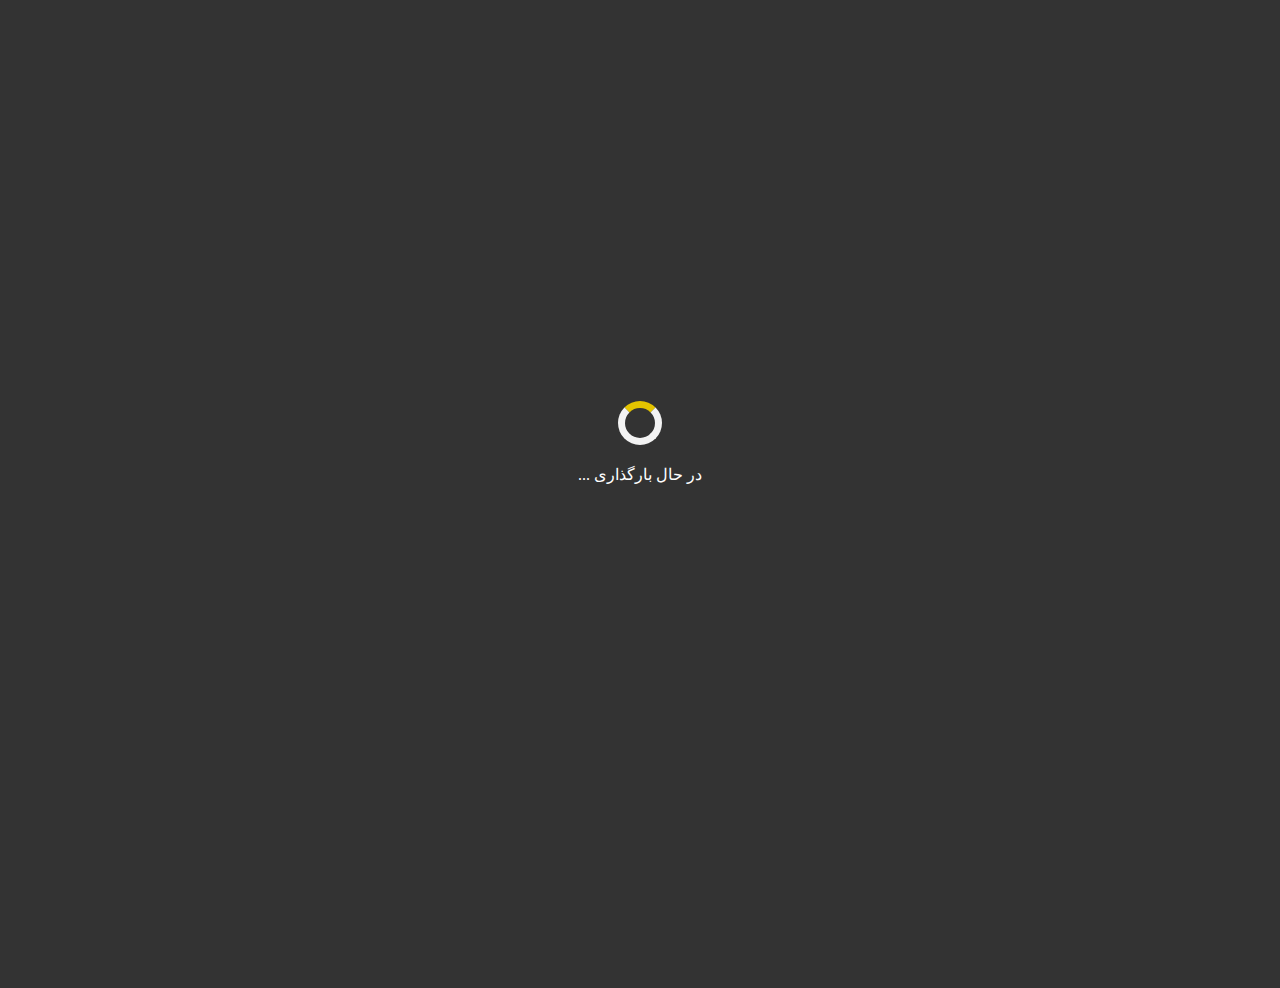
<file: index.html>
<!DOCTYPE html>
<html lang="en">
<head>
  <meta charset="UTF-8" />
  <meta name="viewport" content="width=device-width, initial-scale=1.0">
  <title>Javad Taghizadeh</title>
  <link rel="stylesheet" href="style/index.css">
  <link rel="stylesheet" href="font/Vazir.ttf">
  <link rel="stylesheet" href="font/IranNastaliq.ttf">
  <link rel="icon" href="img/logo-tow.png" size="1*1">
</head>
<body>
  <div id="loader">
    <div class="spinner"></div>
    <p class="p-load">در حال بارگذاری ...</p>
  </div>

  <div id="full-page">
    <div class="bg-line"></div>
    <div class="bg-line"></div>
    <div class="bg-line"></div>
    <div class="bg-line"></div>
    <div class="bg-line"></div>
    <div class="bg-line" style="width: 60px;"></div>
    <div class="bg-line" style="width: 40px;"></div>
    <div class="bg-line" style="width: 20px;"></div>
    <div class="bg-line" style="width: 60px;"></div>
    <div class="head">
      <div class="div-head"><img class="logo" src="img/icon-logo.png" alt="logo"></div>
      <div class="search-wrapper" id="searchWrapper">
        <div>
          <button class="search-icon" onclick="togglemenu()">
            <img id="menuIcon" src="img/icon/menu.png" alt="icon" class="icon-search icon-menu">
          </button>
        </div>
      </div>
    </div>
    <div>
      <div style="display: flex; margin-top: -20px;">
        <div class="text">
          <p class="p p-hi">سلام؛</p>
          <p class="p p-name"><span class="sp-nas">محمد جواد تقی زاده</span><span style="color: white;"> هستم</span></p>
          <p class="p p-tet">فعال در حوزه <span style="font-weight: bold;">گرافیک، تبلیغات ، برنامه نویسی وب و دیجیتال مارکتینگ</span> </p>
          <p class="p p-text">به وب‌سایت من خوش‌ آمدید!</p>
          <a class="a-text" href="about.html">درباره من</a>
          <!-- <div class="social-icons">
            <a class="a-social" href="https://www.instagram.com/javad_taghizadeh02?igsh=cTZ3NTd3aXg3NDB2"><img class="img-social" src="img/icon/instagram.png" alt="instagram"></a>
            <a class="a-social" href="https://t.me/Javad_taghizade02"><img class="img-social" src="img/icon/telegram_app.png" alt="telegram"></a>
            <a class="a-social" href="tel:09901762984"><img class="img-social" src="img/icon/phone.png" alt="phone"></a>
          </div> -->
          <div class="div-a">
            <a class="a-li" href="#">نمونه‌کارها و پروژه ها</a>
            <a class="a-li" href="#">مقالات</a>
          </div>
        </div>
        
        <div class="div-img">
          <img style="width: 300px;" class="img-text" src="img/logo-png-tow.png" alt="">
        </div>
        <div class="div-imgt des">
          <img style="width: 200px;" class="img-text" src="img/logo-png.png" alt="">
        </div>
        <div class="social-icons">
          <div style="margin-bottom: 3px;"><a title="Instagram" class="a-social" href="https://www.instagram.com/javad_taghizadeh02?igsh=cTZ3NTd3aXg3NDB2"><img style="width: 22px;" class="img-social" src="img/icon/instagram_copy.png" alt="instagram"></a></div>
          <div style="margin-bottom: 3px;"><a title="Telegram" class="a-social" href="https://t.me/Javad_taghizade02"><img class="img-social" src="img/icon/telegram_app_copy.png" alt="telegram"></a></div>
          <div><a title="Phone" class="a-social" href="tel:09901762984"><img class="img-social" src="img/icon/phone_copy.png" alt="phone"></a></div>
          </div>
      </div>
    </div>

    <div id="menu" class="full-menu">
      <button class="close-btn" onclick="togglemenu()"><img style="height: auto; width: 40px;" src="img/icon/cancel.png" alt="icon" class="icon-search"></button>
      <a class="a-menu" href="index.html">خانه</a>
      <a class="a-menu" href="about.html">درباره من</a>
      <a class="a-menu" href="#">نمونه‌کارها</a>
      <a class="a-menu" href="#">تماس با من</a>
    </div>

    <script>
document.addEventListener("DOMContentLoaded", function() {

    setTimeout(function() {
        document.getElementById('loader').classList.add('hide');
        document.getElementById('full-page').classList.add('show');
    }, 3000); 
});

      function toggleSearch() {
        document.getElementById('searchWrapper').classList.toggle('active');
        document.getElementById('searchInput').focus();
      }

      function togglemenu() {
        var menu = document.getElementById('menu');
        var icon = document.getElementById('menuIcon');
        menu.classList.toggle('active');

        if (menu.classList.contains('active')) {
          icon.style.visibility = 'hidden';
        } else {
          icon.style.visibility = 'visible';
        }
      }
    </script>
</body>
</html>
</file>
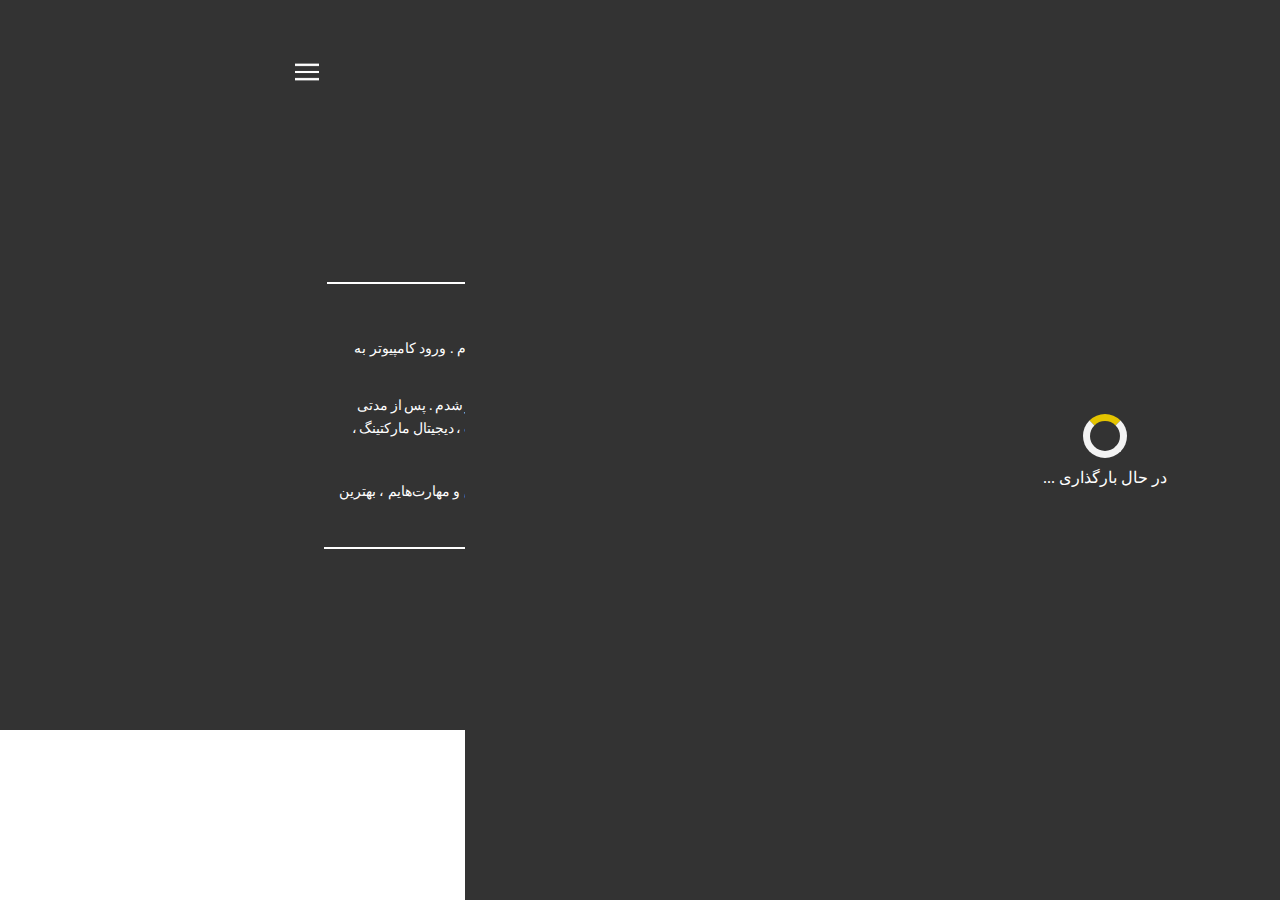
<file: about.html>
<!DOCTYPE html>
<html lang="en">
<head>
    <meta charset="UTF-8">
    <meta name="viewport" content="width=device-width, initial-scale=1.0">
    <title>درباره محمد جواد تقی زاده | Javad Taghizadeh</title>
    <link rel="font" href="font/Vazir.ttf">
     <link rel="font" href="font/IranNastaliq.ttf">
    <link rel="icon" href="img/logo-tow.png" size="1*1">
    <link rel="stylesheet" href="style/about.css">
</head>
<body dir="rtl">
    <div id="loader">
    <div class="spinner"></div>
    <p class="p-load">در حال بارگذاری ...</p>
  </div>
  <div class="div-laptop">
 <div class="div-one">
        <h1>درباره من</h1>
        <div style="padding: 80px; margin-top: -100px;">
        <li class="li-one">طراح گرافیک، مدیر خلافیت و نوآوری</li>
        <li class="li-one">دیجیتال مارکتر</li>
        <li class="li-one">مدرس دوره های برنامه نویسی وب</li>
        <li class="li-one">بیش از 5 سال سابقه فعالیت در حوزه‌های مرتبط</li>
        <li class="li-one">انجام پروژه تبلیغاتی، فرهنگی و هنری موسسات دولتی و غیر دولتی</li>
        <div style="margin-top: 60px; display: flex; align-items: center;">
            <a style="width: 83px; margin-left: 10px;" class="a-li" href="#">نمونه کارها و پروژه ها</a>
            <a class="a-li" href="#">مقالات</a>
        </div>
        <div class="social-icons" style="margin-top: 30px;">
  <a class="a-social" href="https://www.instagram.com/javad_taghizadeh02?igsh=cTZ3NTd3aXg3NDB2"><img class="img-social" src="img/icon/instagram-black.png" alt="instagram"></a>
  <a class="a-social" href="https://t.me/Javad_taghizade02"><img class="img-social" src="img/icon/telegram_b;ack.png" alt="telegram"></a>
  <a class="a-social" href="tel:09901762984"><img class="img-social" src="img/icon/phone-black.png" alt="phone"></a>
</div>
        </div>
    </div>
    <div class="div-tow">
        <div style="display: block; margin-right: 1000px; margin-top: 60px;">
          <button class="search-icon" onclick="togglemenu()">
            <img id="menuIcon" src="img/icon/menu.png" alt="icon" class="icon-search icon-menu">
          </button>
        </div>
        <img style="height: auto; width: 150px; margin-right: -75px; margin-top: 400px;" src="img/logo-png.png" alt="png">

        <div style="margin-right: 100px; margin-top: -620px; display: flex; padding-bottom: 30px; border-bottom: 2px solid white; width: 892px;">
            
            <div style="border-left: 2px solid white; padding-left: 100px; width: 350px;">
                <h3 style="color: #e4c400; margin-bottom: 4px;">مهارت ها</h3>
                <li class="li-tow"><p style="color: white;">طراح گرافیک و متخصص <span style="color: #e4c400;">تبلیغات</span></p></li>
                <li class="li-tow"><span style="color: white;">برنامه‌نویس وب و متخصص <span style="color: #e4c400;">سئو</span></span></li>
                <li class="li-tow"><span style="color: white;">کارشناس <span style="color: #e4c400;">دیجیتال مارکتینگ</span></span></li>
                <li class="li-tow"><span style="color: white;">مشاور کسب و کارهای آنلاین</span></li>
            </div>

            <div style="padding-right: 100px; padding-left: 100px;">
                <h3 class="select" style="color: #e4c400; margin-bottom: 4px;">سوابق فعالیت</h3>
                <p class="select" style="padding-left: 80px; color: white; font-weight: 400; font-size: 13px;">همکاری و ارائه خدمات به سازمان‌ها، شرکت‌های دولتی و خصوصی در زمینه‌های مختلف <span style="color: #e4c400;">طراحی گرافیک</span> ، تبلیغات ، دیجیتال مارکتینگ و طراحی وب‌سایت.</p>
            </div>
        </div>
        <div style="margin-right: 90px; margin-left: 200px; margin-top: 30px; border-bottom: 2px solid white; width: 905px; padding-bottom: 30px;">
            <h3 class="select" style="color: #e4c400; margin-bottom: 4px;">با من بیشتر آشنا شوید</h3>
            <p class="select" style="color: white; font-size: 14px; "><span style="color: #e4c400;">من محمد جواد تقی زاده هستم</span>، متولد یزد . از کودکی به یادگیری، خلاقیت و طراحی علاقه‌مند بودم و این مسیر را تا به امروز ادامه داده‌ام . ورود کامپیوتر به زندگی من نقطه‌ی عطفی بود که باعث شد به گرافیک، انیمیشن‌سازی و فناوری‌های دیجیتال علاقه‌مند شوم.</p>
            <p class="select" style="color: white; font-size: 14px; margin-top: 20px; line-height: 23px; word-spacing: -1px;">تحصیلاتم را در رشته‌ی کامپیوتر در هنرستان و دانشگاه ادامه دادم و همزمان با اتمام دوران کارآموزی ، به‌واسطه‌ی مهارت‌هایم وارد بازار کار شدم . پس از مدتی فعالیت در صنعت گرافیک و تبلیغات ، به‌صورت فریلنسری و سپس با راه‌اندازی کسب‌وکارهای شخصی ، در حوزه‌های طراحی گرافیک ، چاپ ، دیجیتال مارکتینگ ، تولید محتوا ، سئو و برنامه‌نویسی فعالیت کردم.</p>
            <p class="select" style="color: white; font-size: 14px;margin-top: 20px;">در طول این سال‌ها با انجام پروژه‌های مختلف، تجربه‌ی همکاری با مشتریان متنوعی را داشته‌ام و همواره تلاش کرده‌ام تا با تکیه بر دانش و مهارت‌هایم ، بهترین نتایج را ارائه دهم..</p>
        </div>
    </div>

     <div id="menu" class="full-menu">
    <button class="close-btn" onclick="togglemenu()"><img style="height: auto; width: 40px;" src="img/icon/cancel.png" alt="icon" class="icon-search"></button>
    <a class="a-menu" href="index.html">خانه</a>
    <a class="a-menu" href="about.html">درباره من</a>
    <a class="a-menu" href="#">نمونه‌کارها</a>
    <a class="a-menu" href="#">تماس با من</a>
  </div>
  </div>


  <div class="div-mobile">
    <div class="menu-mobile">
          <button class="search-icon" onclick="togglemeno()">
            <img id="menuIcoon" src="img/icon/menu.png" alt="icon" class=" icon-search icon-menu">
          </button>
        </div>
    <div class="d-one">
        
        <div style="display: flex; align-items: center; justify-content: center;">
             <img class="img-text-mobile" src="img/Layer.png" alt="">
            <img class="img-mobile" src="img/logo-png.png" alt="">
        </div>
    </div>

    <div class="d-tow">
        <h1 class="h1-mobile">درباره من</h1>
        <div style="padding: 80px; margin-top: -100px;">
        <li class="li-one">طراح گرافیک، مدیر خلافیت و نوآوری</li>
        <li class="li-one">دیجیتال مارکتر</li>
        <li class="li-one">مدرس دوره های برنامه نویسی وب</li>
        <li class="li-one">بیش از 5 سال سابقه فعالیت در حوزه‌های مرتبط</li>
        <li class="li-one">انجام پروژه تبلیغاتی، فرهنگی و هنری موسسات دولتی و غیر دولتی</li>
        <div style="margin-top: 20px; display: flex; align-items: center;">
            <a style="width: 83px; margin-left: 10px;" class="a-li" href="#">نمونه کارها و پروژه ها</a>
            <a class="a-li" href="#">مقالات</a>
        </div>
        <div class="social-icons" style="margin-top: 30px;">
  <a class="a-social" href="https://www.instagram.com/javad_taghizadeh02?igsh=cTZ3NTd3aXg3NDB2"><img class="img-social" src="img/icon/instagram.png" alt="instagram"></a>
  <a class="a-social" href="https://t.me/Javad_taghizade02"><img class="img-social" src="img/icon/telegram_app.png" alt="telegram"></a>
  <a class="a-social" href="tel:09901762984"><img class="img-social" src="img/icon/phone.png" alt="phone"></a>
</div>
        </div>
    </div>

<div id="meno" class="full-menu">
    <button class="close-btn" onclick="togglemeno()"><img style="height: auto; width: 40px;" src="img/icon/cancel.png" alt="icon" class="icon-search"></button>
    <a class="a-menu" href="index.html">خانه</a>
    <a class="a-menu" href="about.html">درباره من</a>
    <a class="a-menu" href="#">نمونه‌کارها</a>
    <a class="a-menu" href="#">تماس با من</a>
  </div>
  <script>
    function togglemeno() {
      var menu = document.getElementById('meno');
      var icon = document.getElementById('menuIcoon');
      menu.classList.toggle('active');

      if (menu.classList.contains('active')) {
        icon.style.visibility = 'hidden';
      } else {
        icon.style.visibility = 'visible';
      }
    }
  </script>
  </div>
   

  <script>
    document.addEventListener("DOMContentLoaded", function() {
    setTimeout(function() {
        document.getElementById('loader').classList.add('hide');
        document.getElementById('full-page').classList.add('show');
    }, 3000);
});

    function togglemenu() {
      var menu = document.getElementById('menu');
      var icon = document.getElementById('menuIcon');
      menu.classList.toggle('active');

      if (menu.classList.contains('active')) {
        icon.style.visibility = 'hidden';
      } else {
        icon.style.visibility = 'visible';
      }
    }
  </script>
</body>
</html>
</file>
<file: style/index.css>
@import url('../font/Vazir.ttf');
@import url('../font/IranNastaliq.ttf');
#loader {
    position: fixed;
    top: 0;
    left: 0;
    width: 100%;
    height: 100%;
    background-color: #333;
    z-index: 9999;
    display: flex;
    flex-direction: column;
    justify-content: center;
    align-items: center;
    transition: opacity 0.5s, transform 0.5s; 
}

.spinner {
    border: 7px solid #f3f3f3;
    border-top: 7px solid #e4c400;
    border-radius: 50%;
    width: 30px;
    height: 30px;
    animation: spin 2s linear infinite;
}

@keyframes spin {
    0% { transform: rotate(0deg); }
    100% { transform: rotate(360deg); }
}

#loader .p-load {
    margin-top: 20px;
    color: #fff; 
}
#loader.hide {
    opacity: 0;
    transform: translateY(-100%); 
}
#full-page {
    display: none;
}
#full-page.show {
    display: block;
}
* {
    font-family: 'vazir';   
    
}

body {
  direction: rtl;
  color: #e4c400;
  background-color: #333;
  position: relative;
  overflow: hidden; 
}
.bg-line {
  position: absolute;
  background-color: #e4c400;
  height: 2px;
  width: 80px;
  opacity: 0.8;
}
.bg-line:nth-child(1) {
  top: 20%;
  left: 60%;
  transform: rotate(-60deg);
}
.bg-line:nth-child(2) {
  top: 50%;
  left: 30%;
  transform: rotate(-60deg);
}
.bg-line:nth-child(3) {
  top: 10%;
  left: 45%;
  transform: rotate(-60deg);
}
.bg-line:nth-child(4) {
  top: 40%;
  left: 45%;
  transform: rotate(-60deg);
}
.bg-line:nth-child(5) {
  top: 60%;
  left: 45%;
  transform: rotate(-60deg);
}
.bg-line:nth-child(6) {
  top: 51%;
  left: 60%;
  transform: rotate(-60deg);
}
.bg-line:nth-child(7) {
  top: 20%;
  left: 30%;
  transform: rotate(-60deg);
}
.bg-line:nth-child(8) {
  top: 60%;
  left: 20%;
  transform: rotate(-60deg);
}
.bg-line:nth-child(9) {
  top: 40%;
  left: 17%;
  transform: rotate(-60deg);
}
#full-page {
  height: 100vh;
  overflow: hidden;
  background-color: #333;
  display: block;
  margin-right: 150px;
  margin-left: 150px;
  margin-top: 80px;
}
.logo {
    height: auto;
    width: 50px;
    margin-top: 7px;
}
.head {
  padding: 10px;
  border-radius: 15px;
    margin-top: 5px;
    display: flex;
    align-items: center;
    background: #434343;
}
.text {
    margin-top: 6vw;
    border-right: 2px solid #e4c400;
    padding-right: 20px;
}
.search-wrapper {
    display: flex;
  }

  .search-input {
    width: 0;
    opacity: 0;
    transition: width 0.3s ease, opacity 0.3s ease;
    padding: 8px;
    border: none;
    border-radius: 5px;
    background: transparent;
    color: #eee;
  }
  .search-input:focus {
  outline: none;
  border: none;
  box-shadow: none;
}
  .search-wrapper.active .search-input {
    width: 100px;
    opacity: 1;
  }

  .search-icon {
    cursor: pointer;
    font-size: 20px;
    background: none;
    border: none;
  }

  .icon-search {
    height: auto;
    width: 25px;
    margin-top: 8px;
  }
.p {
    font-size: 14px;
    color: white;
    font-weight: 330;
    margin-bottom: -30px;
}
.p-name {
    color: #e4c400;
    font-family: 'vazir';
    font-size: 25px;
    font-weight: bold;
}
.p-tet {
  margin-top: 10px;
    font-size: 13px;
    font-weight: 400;
}
.p-text {
    margin-top: 35px;
    font-size: 13px;
    font-weight: 400;
    margin-bottom: 5px;
}
.a-text {
    text-decoration: none;
    color: #333;
    background-color: #e4c400;
    padding: 5px;
    font-size: 10px;
     padding-right: 10px;
  padding-left: 10px;
    border-radius: 30px;
    transition: 0.5s;
}
.a-text:hover {
    background-color: white;
}
.p::selection {
  background: #e4c400;
  color: #333;
}
.div-img {
  position: relative;
  display: inline-block;
  margin-right: 300px;
  overflow: hidden;
  border-radius: 150px;
}
.div-imgt {
  position: relative;
  display: inline-block;
  margin-right: 300px;
  margin-top: -30px;
  overflow: hidden;
  border-radius: 150px;
}
.des {
  display: none;
}

.div-img::before {
  content: "";
  position: absolute;
  bottom: 0;
  left: 0;
  width: 100%;
  height: 0%; 
  background-color: #e4c400;
  z-index: 1;
  transition: height 0.4s ease;
  border-radius: 815px; 
}
.div-img .img-text, .text-img {
  position: relative;
  width: 230px;
  height: auto;
  z-index: 2;
}
.img-text {
  padding-left: 30px;
  padding-right: 20px;
  padding-top: 20px;
  padding-bottom: 80px;
  height: auto;
}
.div-img:hover::before {
  height: 100%;
}
.sp-nas {
  font-family: 'IranNastaliq';
  font-size: 35px;
}
.full-menu {
      position: fixed;
      top: -100%;
      left: 0;
      width: 100%;
      height: 100%;
      background-color: #e4c400;
      z-index: 9999;
      display: flex;
      justify-content: center;
      align-items: center;
      flex-direction: column;
      transition: top 0.5s ease;
    }
    .full-menu.active {
      top: 0;
    }
    .full-menu .a-menu {
      font-size: 20px;
      color: black;
      text-decoration: none;
      margin: 15px;
      font-family: 'Vazir';
      font-weight: 600;
      transition: 0.3s;
    }
    .a-menu:hover {
      color: white;
    }
    /* دکمه بستن */
    .close-btn {
      position: absolute;
      top: 115px;
      left: 186px;
      background: none;
      border: none;
      
      cursor: pointer;
      color: black;
    }
    .icon-menu {
      width: 24px;
      height: 24px;
    }


    /* .social-icons {
  display: flex;
  gap: 10px;
}

.social-icons .a-social {
  display: inline-flex;
  justify-content: center;
  align-items: center;
  width: 30px; 
  height: 30px;
  border: 2px solid #e4c400;
  border-radius: 50%;
  transition: all 0.3s ease;
  box-shadow: 0 2px 5px rgba(0,0,0,0.2);
}

.social-icons .a-social .img-social {
  width: 20px;
  height: auto;
} */


 /* آیکون های جدید بدون پس زمینه */
/* آیکون های قبلی هم غیر فعال شده و بالاست  */


.social-icons {
  margin-top: 350px;
  margin-right: 130px;
}

.social-icons .a-social {
  display: inline-flex;
  justify-content: center;
  align-items: center;
  width: 20px; 
  height: 20px;
  border-radius: 50%;
  transition: all 0.3s ease;
  box-shadow: 0 2px 5px rgba(0,0,0,0.2);
}

.social-icons .a-social .img-social {
  width: 19px;
  height: auto;
}

/* end icon */

.div-head {
  margin-left: 1100px;
}

.a-li {
    text-decoration: none;
    background: #444;
    color: #bbb;
    font-size: 10px;
    padding: 7px;
  border-radius: 18px;
  padding-right: 20px;
  padding-left: 20px;
  transition: 0.3s;
}
.a-li:hover {
    background: #e4c400;
    color: #333333;
}
.div-a {
  margin-top: 100px;
}

@media (max-width: 768px) {
  .div-head {
    margin-left: 0;
  }
  body {
    position: absolute;
  }
  #full-page {
    margin: 0;
    height: 730px;
  }
  .bg-line {
    display: none;
  }
  .search-wrapper {
    margin-right: 261px;
  }
  .close-btn {
    top: 35px;
  left: 26px;
  }
  .des {
    display: inline-block;
    margin: 0;
  margin-right: -735px;
  margin-top: 240px;
  }
  .text {
    margin-top: 38vw;
  }
  .full-menu .a-menu {
    font-size: 15px;
  }
  .img-text {
    padding-top: 40px;
    padding-right: 0;
    padding-left: 0;
    padding-bottom: 0;
    margin-bottom: 50px;
  }
  .logo-menu {
    height: auto;
    width: 100px;
  }
  .p-name {
    font-size: 12px;
  }
  .sp-nas {
    font-size: 25px;
  }
  .p-tet {
    font-size: 11px;
  }
  .p-text {
    font-size: 11px;
  }
  .social-icons {
    margin-right: -20px;
    margin-top: 315px;
    margin-left: 10px;
  }
  .div-a {
  margin-top: 50px;
}
}
</file>
<file: style/about.css>
#loader {
    position: fixed;
    top: 0;
    left: 0;
    width: 100%;
    height: 100%;
    background-color: #333;
    z-index: 9999;
    display: flex;
    flex-direction: column;
    justify-content: center;
    align-items: center;
    transition: opacity 0.5s, transform 0.5s; 
}

.spinner {
    border: 7px solid #f3f3f3;
    border-top: 7px solid #e4c400;
    border-radius: 50%;
    width: 30px;
    height: 30px;
    animation: spin 2s linear infinite;
}

@keyframes spin {
    0% { transform: rotate(0deg); }
    100% { transform: rotate(360deg); }
}

#loader .p-load {
    margin-top: 10px;
    color: #fff; 
}
#loader.hide {
    opacity: 0;
    transform: translateY(-100%); 
}
#full-page {
    display: none;
}
#full-page.show {
    display: block;
}

* {
    font-family: 'vazir';
    padding: 0;
    margin: 0;
}
body {
    display: flex;
}
.div-one {
    background-color: #e4c400;
    height: 688px;
    width: 510px;
    padding: 20px;
}
h1 {
    color: #333333;
    padding: 60px;
    
}
.div-tow {
    background: #333333;
    height: 730px;
    width: 100%;
}
.li-one {
    font-weight: 400;
    word-spacing: -1px;
}
.li-one::selection {
    color: #e4c400;
    background: #333;
}
.select::selection {
    color: #333;
    background: #e4c400;
}
.a-li {
    text-decoration: none;
    background: #333333;
    color: #bbb;
    font-size: 10px;
    padding: 7px;
  border-radius: 18px;
  padding-right: 20px;
  padding-left: 20px;
  transition: 0.3s;
  word-spacing: -1px;
}
.a-li:hover {
    background: white;
    color: #333333;
}
.li-tow {
    color: #e4c400;
    font-weight: 400;
    font-size: 13px;
    margin-bottom: 4px;
}
.social-icons {
  display: flex;
  gap: 10px;
  margin-top: 15px;
}

.social-icons .a-social {
  display: inline-flex;
  justify-content: center;
  align-items: center;
  width: 30px; /* اندازه یکسان برای همه */
  height: 30px;
  border: 2px solid #333333;
  border-radius: 50%;
  transition: all 0.3s ease;
  box-shadow: 0 2px 5px rgba(0,0,0,0.2);
}

.social-icons .a-social .img-social {
  width: 20px; /* اندازه یکنواخت برای همه آیکون‌ها */
  height: auto;
}
.full-menu {
      position: fixed;
      top: -100%;
      left: 0;
      width: 100%;
      height: 100%;
      background-color: #e4c400;
      z-index: 9999;
      display: flex;
      justify-content: center;
      align-items: center;
      flex-direction: column;
      transition: top 0.5s ease;
    }
    .full-menu.active {
      top: 0;
    }
    .full-menu .a-menu {
      font-size: 20px;
      color: black;
      text-decoration: none;
      margin: 15px;
      font-family: 'Vazir';
      font-weight: 600;
      transition: 0.3s;
    }
    .a-menu:hover {
      color: white;
    }
    /* دکمه بستن */
    .close-btn {
      position: absolute;
      top: 115px;
      left: 186px;
      background: none;
      border: none;
      
      cursor: pointer;
      color: black;
    }
    .icon-menu {
      width: 24px;
      height: 24px;
    }
    .search-icon {
    cursor: pointer;
    font-size: 20px;
    background: none;
    border: none;
  }
  .div-laptop {
    display: flex;
  }
  .div-mobile {
    display: none;
  }
  @media (max-width: 768px) {
    .div-laptop {
        display: none;
    }
    .div-mobile {
        display: block;
    }
    .d-one {
        background: #e4c400;
        width: 379px;
        height: 500px;
        display: flex;
        align-items: center;
        justify-content: center;
    }
    .img-mobile {
        height: auto;
        width: 150px;
        background: #333;
        padding: 30px;
        border-radius: 100px 100px 0px 0px;
        margin-bottom: -207px;
    }
    .d-tow {
        display: block;
        align-items: center;
        width: 379px;
        background: #333;
        height: 100%;
    }
    .h1-mobile {
        text-align: center;
        color: #e4c400;
    }
    .li-one {
        color: #e4c400;
    }
    .a-li {
        background: #e4c400;
        color: #333;
    }
    .social-icons {
        align-items: center;
        justify-content: center;
    }
    .social-icons .a-social {
        border: 2px solid #e4c400;
    }
    .img-text-mobile {
        height: auto;
        width: 170px;
        margin-top: -300px;
        margin-left: -173px;
    }
    .menu-mobile {
        background: #e4c400;
    }
    .icon-search {
        margin-left: -680px;
    margin-top: 20px;
    }
  }
</file>
